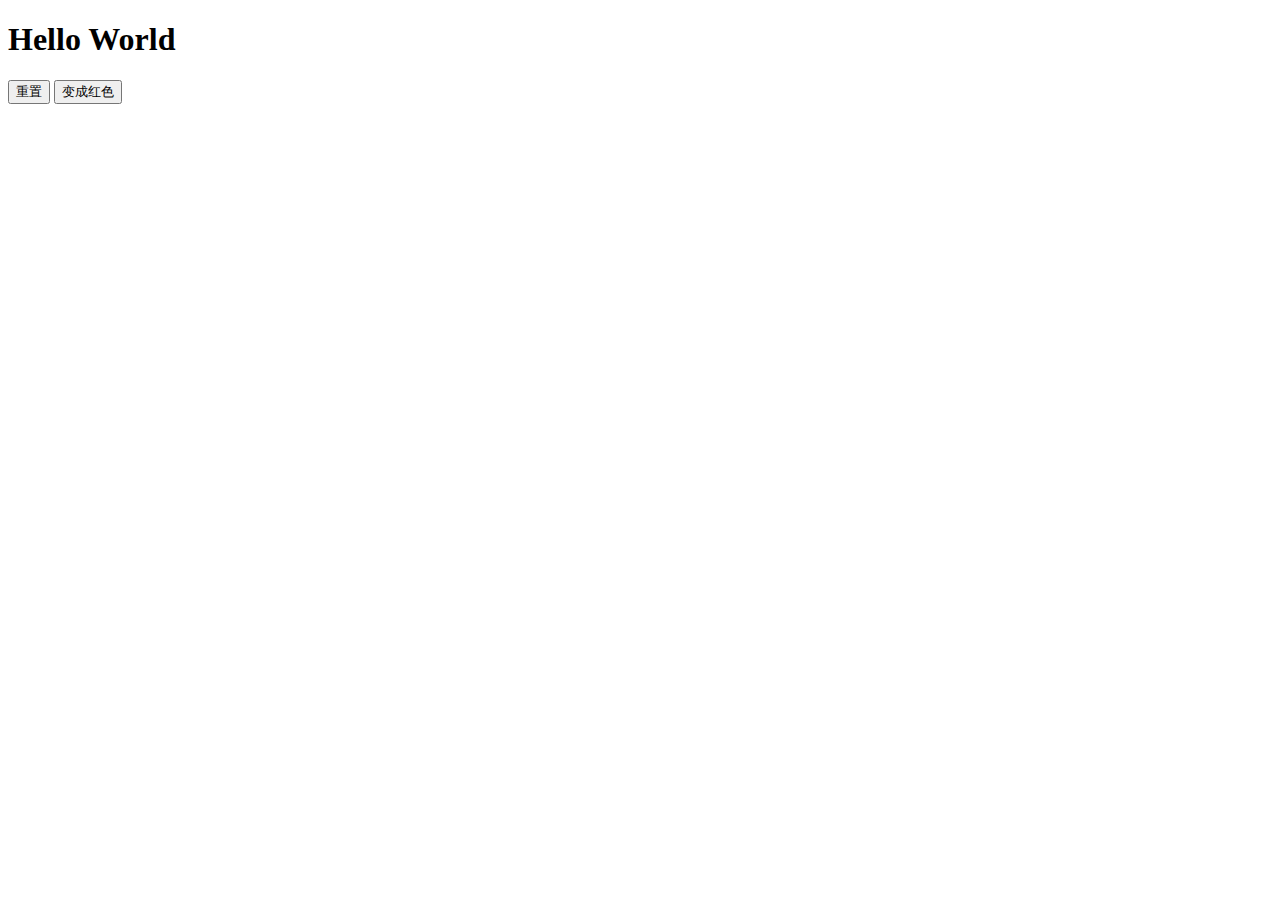
<file: index.html>
<!DOCTYPE html>
<html>
    <head>
        <meta charset="utf-8">
        <meta http-equiv="X-UA-Compatible" content="IE=edge">
        <title>My Homework Day One</title>
        <meta name="description" content="">
        <meta name="viewport" content="width=device-width, initial-scale=1">
        <link rel="stylesheet" href="./styles/style.css">
        <!-- <script src="./scripts/main.js"></script> -->
        <script src="./scripts/main.js" defer></script>
    </head>
    <body>
        <h1>Hello World</h1>
        <!-- <button id="myReset" onclick="fun_reset()">重置</button>
        <button id="change" onclick="fun_change()">变成红色</button> -->
        <button id="myReset">重置</button>
        <button id="change">变成红色</button>
    </body>
</html>
</file>
<file: styles/style.css>
/* right */
</file>
